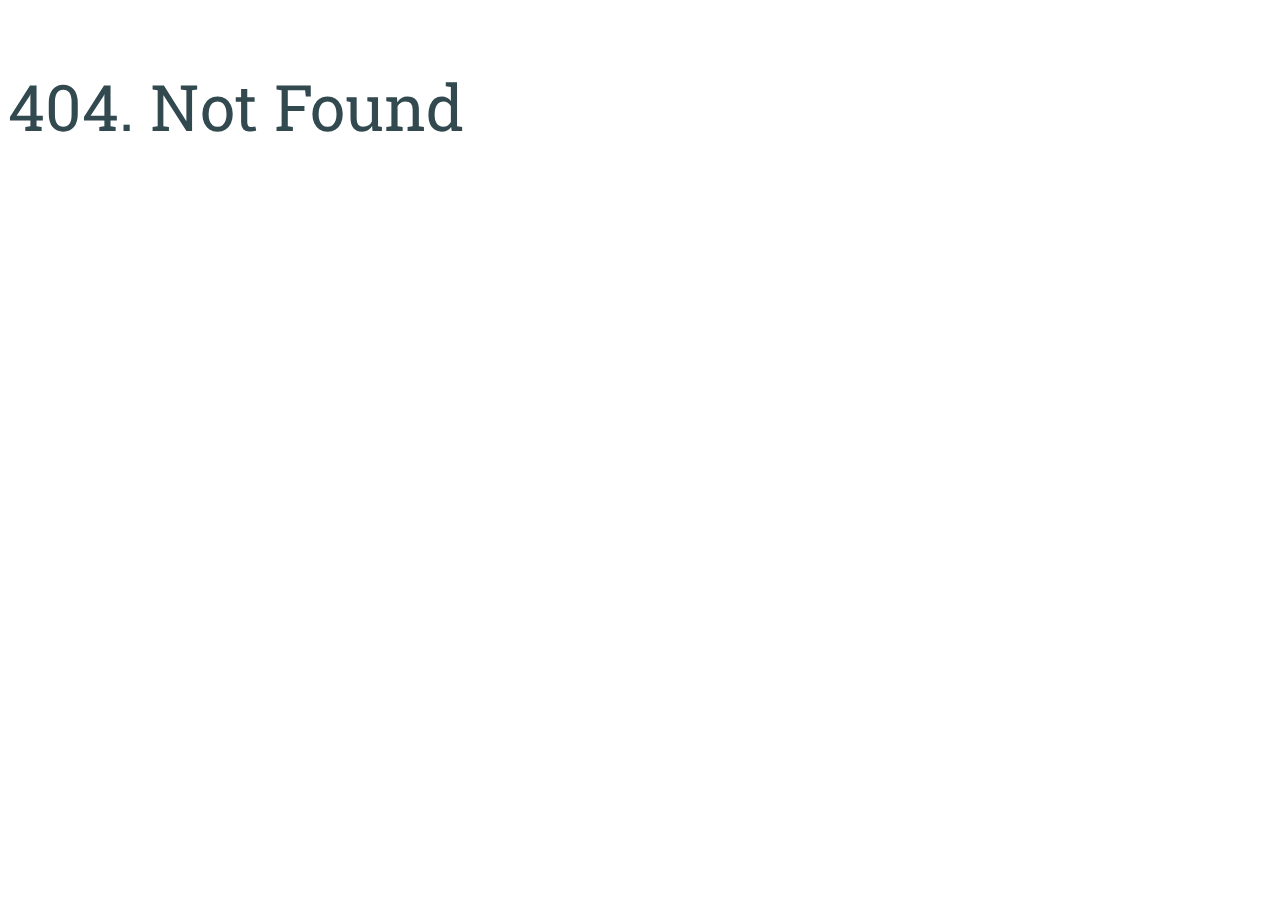
<file: pages/err.html>
<!DOCTYPE html>
<html lang="en">
<head>
  <meta charset="UTF-8">
  <meta name="viewport" content="width=device-width, initial-scale=1.0">
  <title>404. Not Found</title>
  <link rel="stylesheet" href="../assets/styles/style.css">
</head>
<body>
  <p class="title">404. Not Found</p>
</body>
</html>
</file>
<file: assets/styles/style.css>
@import url('./fonts.css');
@import url('./header.css');
@import url('./footer.css');
@import url('./responsive.css');

:root {
  --main-text-color: #324950;
  --add-text-color: #57984C;
  box-sizing: border-box;
  font-family: "Roboto Slab";
  color: var(--main-text-color);
}
/* Wrapper */
.wrapper {
  position: relative;
  display: block;
  max-width: 1110px;
  margin: 0 auto;
}

/* Others */
main {
  background-color: #F7F7F7;
}

.title {
  font-size: 64px;
}

.subtitle {
  font-size: 44px;
}

a {
  color: var(--main-text-color);
  cursor: pointer;
}

.slideshow {
  width: 100%;
}

.slideshow img {
  width: 100%;
}

.return-back-text {
  font-size: 14px;
  padding: 18px 0;
}

.return-back-text a {
  color: var(--add-text-color);
}

.button-item-info-download {
  background-color: #ffffff;
  color: var(--add-text-color);
  border: 2px solid var(--add-text-color);
  border-radius: 50px;
  padding: 10px 30px;
  font-size: 17px;
  font-family: "Roboto Slab";
  font-weight: bold;
  display: flex;
  margin: 0 0 0 auto;
  align-items: center;
}

.button-item-info-download img {
  margin-right: 10px;
}

.list-style-disk {
  list-style: disc;
  margin-left: 20px;
}

.clear {
  clear: both;
}

.info-title {
  color: var(--add-text-color);
  font-size: 20px;
}

.info-title::after {
  margin: 12px auto 24px;
  content: " ";
  display: block;
  width: 200px;
  border: 1px solid var(--add-text-color);
}

.main-text {
  font-size: 17px;
  line-height: 1.5em;
}

.a-tel {
  color: var(--add-text-color);
}

/* First section (Products) */
.homepage-products {
  padding: 40px 0;
  text-align: center;
}

.homepage-product {
  display: inline-block;
  text-align: center;
  margin: 20px 50px;
  height: auto;
}

.product-text {
  margin: 20px 0 0;
  text-transform: capitalize;
}


/* Vision/Misson (Section About) */
.homepage-about {
  background: url(../images/union_bg.png) no-repeat;
  background-color: #F7F7F7;
  background-position: center;
}

.about-block {
  display: flex;
  justify-content: space-between;
  align-items: center;
  padding: 50px 0 80px;
}

.about-block:nth-child(even) {
  justify-content: space-between;
  flex-direction: row-reverse;
}

.about-block-text {
  width: 45%;
  padding: 0 10px;
}

.about-text {
  line-height: 1.7em;
  font-size: 20px;
}

.text-decoration {
  margin: 25px 0 30px;
  letter-spacing: 5px;
  color: var(--add-text-color);
}

.about-block-image {
  width: 540px;  
  filter: drop-shadow(0 20px 40px #00000040);
}

.about-block-image img {
  width: 100%;
}


/* Main Activities */
.homepage-main-activities {
  background-color: #EDEDED;
  padding: 80px 0;
  text-align: center;
}

.main-activities-info {
  display: flex;
  justify-content: space-between;
  flex-wrap: nowrap;
  align-items: center;
}

.main-activity {
  display: inline-block;
  width: 100%;
}

.activity-image {
  margin: 65px 0 21px;
}

.activity-image img {
  width: 100%;
}

.activity-title {
  font-size: 24px;
  color: var(--add-text-color);
}

.activity-title::after {
  width: 50%;
  text-align: center;
  margin: 27px auto 20px;
  content: " ";
  display: block;
  /* width: 60%; */
  border: 1px solid var(--add-text-color);
}

.activity-text {
  margin: 0 auto;
  line-height: 1.5em;
  font-size: 18px;
  text-wrap: balance;
}



/* Market: Tomato */
.tomato-main {
  background-color: #FCF0F0;
} 

.market-info {
  margin-top: 51px;
}

.market-text, .attention-text {
  padding: 0 0 35px;
}

.cards-wrapper {
  width: 1152px;
  margin: 0 auto;
}

.tomatos-cards {
  background-color: #fff;
  display: flex;
  justify-content: space-between;
  padding: 50px 20px;
  margin: 0 0 40px;
}

.tomatos-card {
  width: calc((1152px - 100px) / 3);
}

.tomatos-card .market-text {
  padding: 0;
}

.cards-title {
  width: 80%;
  font-size: 20px;
  margin: 0 0 30px;
  height: 4em;
}

.cards-title::before {
  text-align: center;
  position: absolute;
  width: 350px;
  height: 1px;
  background-color: var(--main-text-color);
  margin: 4em auto;
  content: " ";
  display: block;
  width: 10%;
}


/* Shop/Market */
.section-shop {
  display: flex;
  justify-content: space-between;
  /* flex: 5 5 1; */
  flex-wrap: wrap;
  text-align: center;
  padding: 20px 0;
}

.shop-item {
  background-color: #ffffff;
  margin-bottom: 30px;
}

.shop-item-image, .shop-item-image img {
  width: 100%;
}

.shop-item-tittle {
  font-size: 20px;
  margin: 9px 0;
}

.shop-item-info {
  margin: 9px 0;
  font-size: 16px;
}

.attention-text {
  color: #ff0000;
  /* margin-left: 10px; */
}


/* Totamo Shop Item */
.tomato-item-view {
  background: url('../images/union_bg_tomato_shop_item.png') no-repeat center;
  background-size: 50%;
  background-color: #EDEDED;
  z-index: 1;
}

.view-header {
  display: flex;
  width: 100%;
  justify-content: space-between;
}

.view-header-block {
  width: 50%;
}

.view-illustration {
  text-align: right;
}

.view-illustration-image {
  width: 100%;
}

.view-illustration-image img {
  width: 90%;
}

.button-item-info-download {
  margin-top: 30px;
  cursor: pointer;
}

.tomato-view-title, .tomato-view-subtitle {
  font-size: 54px;
  line-height: 1.4;
}

.tomato-view-subtitle {
  color: var(--add-text-color);
}

.view-fact {
  display: flex;
  align-items: center;
  margin: 40px 0;
}

.view-fact-img {
  margin-right: 10px;
}

.view-fact-info {
  color: #CF2333;
  font-size: 30px;
}

.view-info-block {
  clear: both;
}

.view-info-block::after {
  content: ' ';
  clear: both;
}

.view-info {
  width: 50%;
  float: left;
}

.view-info:first-child {
  margin-right: 0;
}

.view-info-title {
  text-transform: uppercase;
}

.view-info-title::after {
  /* text-align: center; */
  margin: 12px 0 24px;
  content: " ";
  display: block;
  width: 200px;
  border: 1px solid var(--add-text-color);
}

.view-info {
  margin: 30px 0;
}

.view-info-list {
  line-height: 1.6;
  font-size: 17px;
}
.view-info-list.list-style-disk {
  line-height: 2;
}

.view-info-list .nav-list::marker {
  color: var(--add-text-color);
}


/* Contact */
.cart-title {
  margin: 0 0 20px;
}

.cart-items {
  margin: 0 0 30px;
}

.cart-table * * td {
  padding: 5px;
}

.contact-form-section {
  padding-top: 51px;
}

.contact-form {
  display: flex;
  justify-content: space-between;
}

.contact-form-block:first-child {
  width: 32%;
}
.contact-form-block:last-child {
  width: 56%;
}

.contact-form-label input,
.contact-form-label select,
.contact-form-label textarea {
  box-sizing: border-box;
  margin-bottom: 20px;
  width: 100%;
  padding: 14px 0 14px 10px;
  border: 1px solid #DADADA;
  border-radius: 10px;
}

#captcha {
  margin: 0 30px;
  width: 20%;
}

.submit-contact-form {
  width: 61.9% !important;
  margin-right: 0;
}

.contact-info {
  background-color: #ffffff;
  text-align: center;
  padding: 44px 0;
}



.form-input-title {
  font-size: 17px;
  margin-bottom: 10px;
}


/* .attention-text::after {
  position: absolute;
  left: 0;
  content: " ";
  display: block;
  width: 4px;
  height: 2em;
  background-color: #ff0000;
} */

/* var(--main/add-text-color) */
</file>
